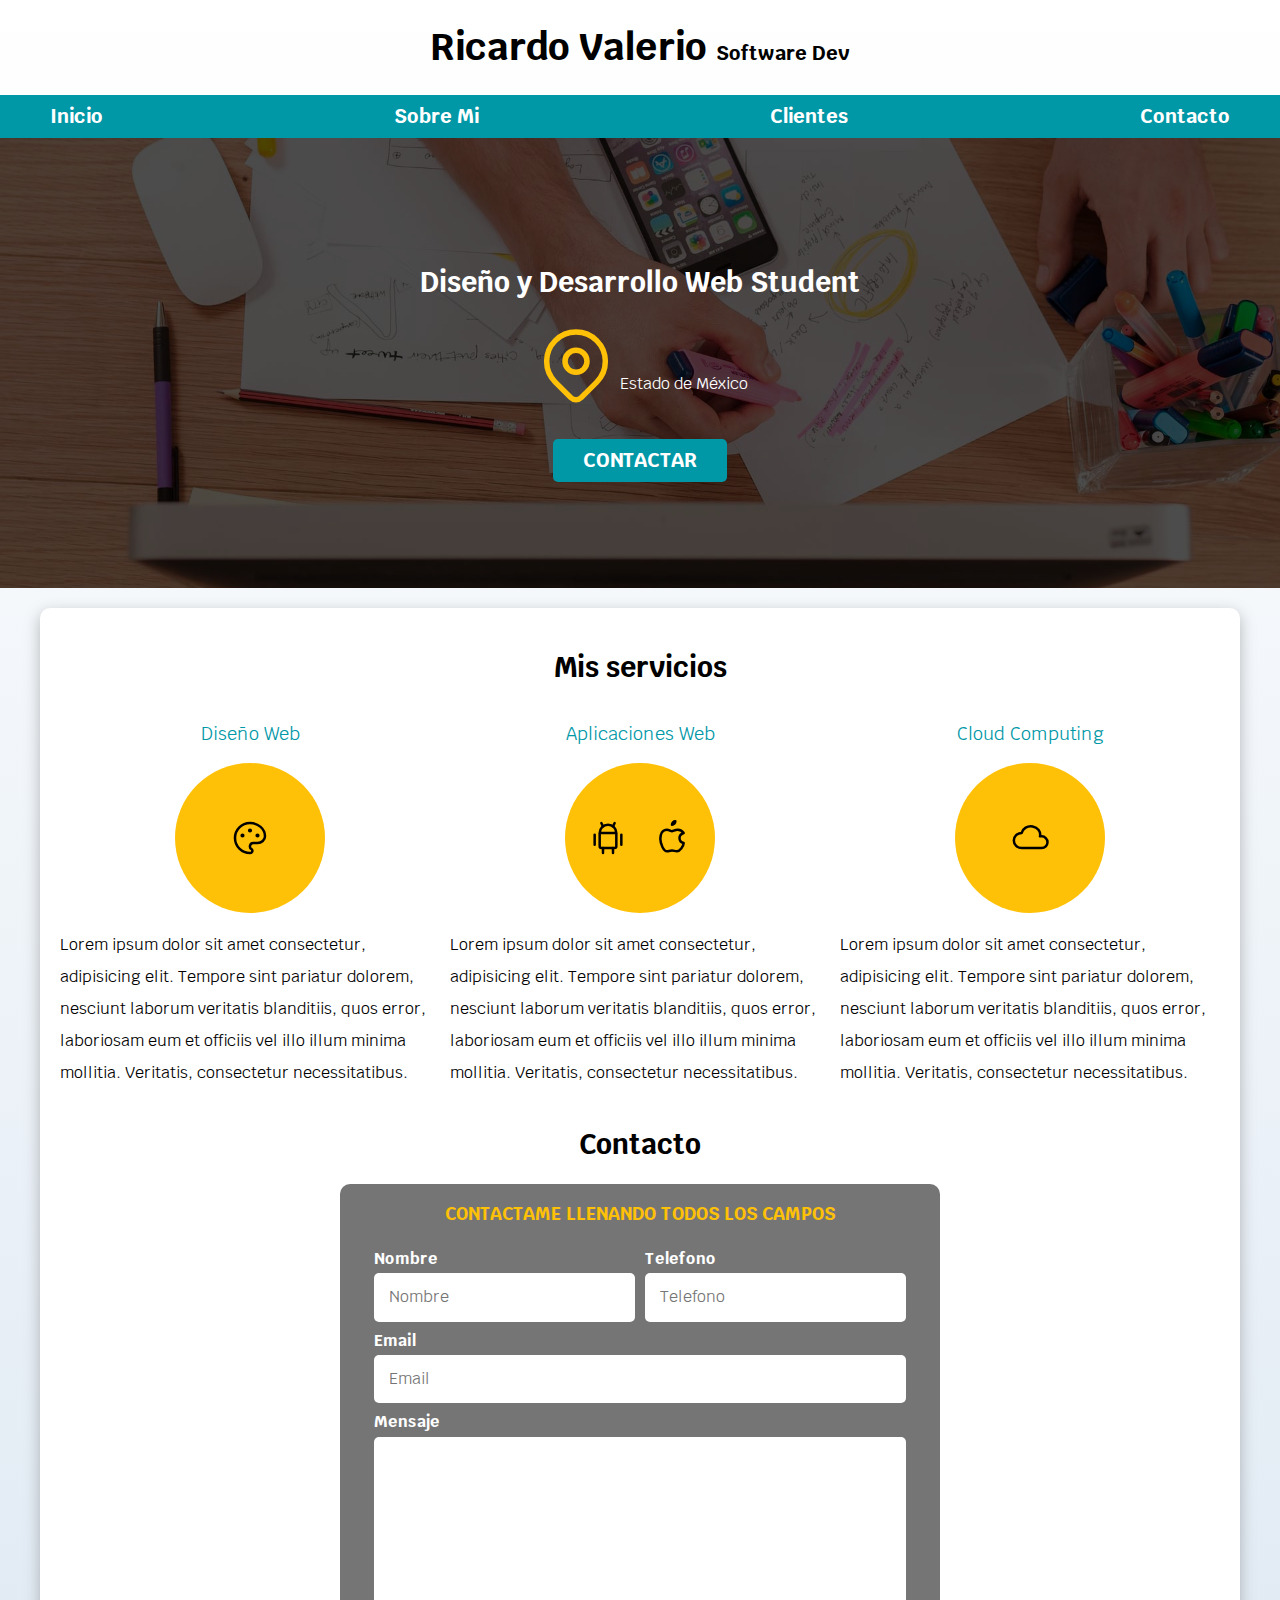
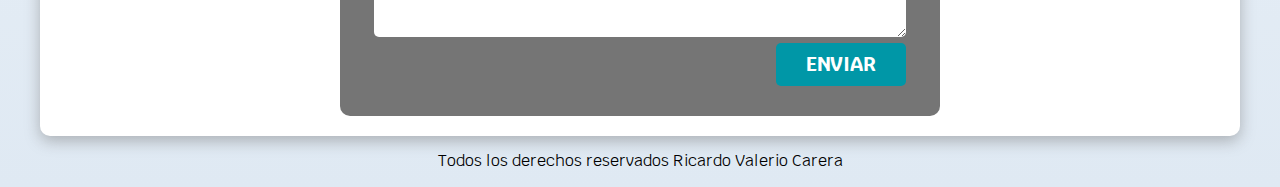
<file: index.html>
<!DOCTYPE html>
<html lang="es">

<head>
    <meta charset="UTF-8">
    <meta http-equiv="X-UA-Compatible" content="IE=edge">
    <meta name="viewport" content="width=device-width, initial-scale=1.0">
    <title>Diseñador Freelancer</title>
    <link rel="preload" href="css/normalize.css" as="style">
    <link rel="stylesheet" href="css/normalize.css">
    <link rel="preconnect" href="https://fonts.googleapis.com">
    <link rel="preconnect" href="https://fonts.gstatic.com" crossorigin>
    <link href="https://fonts.googleapis.com/css2?family=Krub:wght@400;700&display=swap" rel="stylesheet">
    <link rel="preload" href="css/styles.css" as="style">
    <link href="css/styles.css" rel="stylesheet">
</head>

<body>
    <header>
        <h1 class="titulo">Ricardo Valerio <span>Software Dev</span></h1>
    </header>

    <div class="nav-bg">
        <nav class="navegacion-principal contenedor">
            <a href="#">Inicio</a>
            <a href="#">Sobre Mi</a>
            <a href="#">Clientes</a>
            <a href="#">Contacto</a>
        </nav>
    </div>


    <section class="hero">
        <div class="contenido-hero">
            <h2>Diseño y Desarrollo Web <span>Student</span></h2>
            <div class="ubicacion">
                <svg xmlns="http://www.w3.org/2000/svg" class="icon icon-tabler icon-tabler-map-pin" width="88"
                    height="88" viewBox="0 0 24 24" stroke-width="1.5" stroke="#FFC107" fill="none"
                    stroke-linecap="round" stroke-linejoin="round">
                    <path stroke="none" d="M0 0h24v24H0z" fill="none" />
                    <circle cx="12" cy="11" r="3" />
                    <path d="M17.657 16.657l-4.243 4.243a2 2 0 0 1 -2.827 0l-4.244 -4.243a8 8 0 1 1 11.314 0z" />
                </svg>
                <p>Estado de México</p>
            </div>
            <a class="boton" href="#">Contactar</a>
        </div>
    </section>

    <main class="contenedor sombra">
        <h2>Mis servicios</h2>

        <div class="servicios">


            <section class="servicio">
                <h3>Diseño Web</h3>
                <div class="iconos">
                    <svg xmlns="http://www.w3.org/2000/svg" class="icon icon-tabler icon-tabler-palette" width="40"
                        height="40" viewBox="0 0 24 24" stroke-width="1.5" stroke="#000000" fill="none"
                        stroke-linecap="round" stroke-linejoin="round">
                        <path stroke="none" d="M0 0h24v24H0z" fill="none" />
                        <path
                            d="M12 21a9 9 0 1 1 0 -18a9 8 0 0 1 9 8a4.5 4 0 0 1 -4.5 4h-2.5a2 2 0 0 0 -1 3.75a1.3 1.3 0 0 1 -1 2.25" />
                        <circle cx="7.5" cy="10.5" r=".5" fill="currentColor" />
                        <circle cx="12" cy="7.5" r=".5" fill="currentColor" />
                        <circle cx="16.5" cy="10.5" r=".5" fill="currentColor" />
                    </svg>
                </div>
                <p>Lorem ipsum dolor sit amet consectetur, adipisicing elit. Tempore sint pariatur dolorem, nesciunt
                    laborum
                    veritatis blanditiis, quos error, laboriosam eum et officiis vel illo illum minima
                    mollitia. Veritatis, consectetur necessitatibus.</p>
            </section>

            <section class="servicio">
                <h3>Aplicaciones Web</h3>
                <div class="iconos">
                    <svg xmlns="http://www.w3.org/2000/svg" class="icon icon-tabler icon-tabler-brand-android"
                        width="40" height="40" viewBox="0 0 24 24" stroke-width="1.5" stroke="#000000" fill="none"
                        stroke-linecap="round" stroke-linejoin="round">
                        <path stroke="none" d="M0 0h24v24H0z" fill="none" />
                        <line x1="4" y1="10" x2="4" y2="16" />
                        <line x1="20" y1="10" x2="20" y2="16" />
                        <path d="M7 9h10v8a1 1 0 0 1 -1 1h-8a1 1 0 0 1 -1 -1v-8a5 5 0 0 1 10 0" />
                        <line x1="8" y1="3" x2="9" y2="5" />
                        <line x1="16" y1="3" x2="15" y2="5" />
                        <line x1="9" y1="18" x2="9" y2="21" />
                        <line x1="15" y1="18" x2="15" y2="21" />
                    </svg>
                    <svg xmlns="http://www.w3.org/2000/svg" class="icon icon-tabler icon-tabler-brand-apple" width="40"
                        height="40" viewBox="0 0 24 24" stroke-width="1.5" stroke="#000000" fill="none"
                        stroke-linecap="round" stroke-linejoin="round">
                        <path stroke="none" d="M0 0h24v24H0z" fill="none" />
                        <path
                            d="M9 7c-3 0 -4 3 -4 5.5c0 3 2 7.5 4 7.5c1.088 -.046 1.679 -.5 3 -.5c1.312 0 1.5 .5 3 .5s4 -3 4 -5c-.028 -.01 -2.472 -.403 -2.5 -3c-.019 -2.17 2.416 -2.954 2.5 -3c-1.023 -1.492 -2.951 -1.963 -3.5 -2c-1.433 -.111 -2.83 1 -3.5 1c-.68 0 -1.9 -1 -3 -1z" />
                        <path d="M12 4a2 2 0 0 0 2 -2a2 2 0 0 0 -2 2" />
                    </svg>
                </div>
                <p>Lorem ipsum dolor sit amet consectetur, adipisicing elit. Tempore sint pariatur dolorem, nesciunt
                    laborum
                    veritatis blanditiis, quos error, laboriosam eum et officiis vel illo illum minima
                    mollitia. Veritatis, consectetur necessitatibus.</p>
            </section>

            <section class="servicio">
                <h3>Cloud Computing</h3>
                <div class="iconos">
                    <svg xmlns="http://www.w3.org/2000/svg" class="icon icon-tabler icon-tabler-cloud" width="40"
                        height="40" viewBox="0 0 24 24" stroke-width="1.5" stroke="#000000" fill="none"
                        stroke-linecap="round" stroke-linejoin="round">
                        <path stroke="none" d="M0 0h24v24H0z" fill="none" />
                        <path d="M7 18a4.6 4.4 0 0 1 0 -9a5 4.5 0 0 1 11 2h1a3.5 3.5 0 0 1 0 7h-12" />
                    </svg>
                </div>
                <p>Lorem ipsum dolor sit amet consectetur, adipisicing elit. Tempore sint pariatur dolorem, nesciunt
                    laborum
                    veritatis blanditiis, quos error, laboriosam eum et officiis vel illo illum minima
                    mollitia. Veritatis, consectetur necessitatibus.</p>
            </section>
        </div><!--cierre de servicios-->


        <section>
            <h2>Contacto</h2>
            <form class="formulario">
                <fieldset>
                    <legend>Contactame llenando todos los campos</legend>
                    <div class="contenedor-campos">
                        <div class="campo">

                            <label for="nombre">Nombre</label>
                            <input class="input-text" type="text" placeholder="Nombre" id="nombre">

                        </div>

                        <div class="campo">

                            <label for="telefono">Telefono</label>
                            <input class="input-text" type="tel" placeholder="Telefono" id="telefono">

                        </div>

                        <div class="campo">

                            <label for="email">Email</label>
                            <input class="input-text" type="email" placeholder="Email" id="email">

                        </div>

                        <div class="campo">

                            <label for="mensaje">Mensaje</label>
                            <textarea class="input-text" name="mensaje" id="" cols="30" rows="10"></textarea>

                        </div>
                    </div> <!--cierre de campos-->
                    <div class="alinear-derecha flex">

                        <input class = "boton w-sm-100" type="submit" value="Enviar">

                    </div>

                </fieldset>
            </form>
        </section>
    </main>

    <footer class="footer">
        <P>Todos los derechos reservados Ricardo Valerio Carera</P>
    </footer>



</body>

</html>
</file>
<file: css/styles.css>
:root {
    --blanco: #ffffff;
    --oscuro: #212121;
    --primario: #FFC107;
    --secundario: #0097A7;
    --gris: #757575;
    --gris-claro: #DFE9F3;
}

html {
    font-size: 62.5%;
    box-sizing: border-box;
    scroll-snap-type: y mandatory;
}
/*Scroll Snap*/
.servicio, 
.navegacion-principal
,.formulario{
    scroll-snap-align: start;
    scroll-snap-stop: always;
}
*,
*:before,
*:after {
    box-sizing: inherit;
}

body {
    font-size: 16px;
    /*1rem = 10px */
    font-family: 'Krub', sans-serif;
    background-image: linear-gradient(to top, var(--gris-claro), var(--blanco));
}

h1 {
    font-size: 3.8rem;
}

h2 {
    font-size: 2.8rem;
}

h3 {
    font-size: 1.8rem;
}

h1,
h2,
h3 {
    text-align: center;
}

.titulo span {
    font-size: 2rem;
}

.contenedor {
    max-width: 120rem;
    margin: 0 auto;
}

.boton {
    background-color: var(--secundario);
    color: var(--blanco);
    padding: 1rem 3rem;
    margin-top: 3rem;
    font-size: 2rem;
    text-decoration: none;
    text-transform: uppercase;
    font-weight: bold;
    border-radius: .5rem;
    width: 80%;
    text-align: center;
    border: none;
}



@media (min-width: 480px) {
    .boton {
        width: auto;
    }
}
.boton:hover {
    background-color: var(--primario);
    cursor: pointer;
}
/* UTILIDADES */
.w-sm-100 {
    width: 100%;
}
@media	(min-width: 768px) {
    .w-sm-100 {
        width: auto;
    }
}

.flex {
    display: flex;
}
.alinear-derecha {
    justify-content: flex-end;
}

.sombra {
    box-shadow: 0px 5px 15px 0px rgba(112, 112, 112, 0.48);
    background-color: var(--blanco);
    padding: 2rem;
    border-radius: 1rem;
}

.nav-bg {
    background-color: var(--secundario);
}

.navegacion-principal {
    flex-direction: column;
    display: flex;

  
}

@media (min-width: 768px) {
    .navegacion-principal {
        flex-direction: row;
        justify-content: space-between;
    }
}

.navegacion-principal a {
    color: var(--blanco);
    text-decoration: none;
    font-size: 2rem;
    font-weight: bold;
    padding: 1rem;
    display: block;
    text-align: center;
}

.navegacion-principal a:hover {
    background-color: var(--primario);
    color: var(--oscuro);
}

.hero {
    background-image: url(../img/hero.jpg);
    background-repeat: no-repeat;
    background-size: cover;
    height: 450px;
    position: relative;
    margin-bottom: 2rem;
}

.contenido-hero {
    position: absolute;
    background-color: rgba(0 0 0 / 70%);
    width: 100%;
    height: 100%;
    display: flex;
    flex-direction: column;
    align-items: center;
    justify-content: center;
}

.contenido-hero h2,
.contenido-hero p {
    color: var(--blanco);

}

.ubicacion {
    display: flex;
    align-items: flex-end;
}
.servicio, .navegacion-principal{
    scroll-snap-align: center;
    scroll-snap-stop: always;
}
/*Servicios */
@media	(min-width: 768px) {
    .servicios{
        display: grid;
        grid-template-columns: repeat(3, 1fr);
        column-gap: 1rem;
    }
}
.servicio {
    display: flex;
    flex-direction: column;
    align-items: center;

}
.servicio h3 {
    color: var(--secundario);
    font-weight: normal;
    text-align: center;
}
.servicio p{
    line-height: 2;
}
.servicio .iconos{
    height: 15rem;
    width: 15rem;
    background-color: var(--primario);
    border-radius: 50%;
    display: flex;
    justify-content: space-evenly;
    align-items: center;
}
/* Contacto */
.formulario {
    background-color: var(--gris);
    width: min(60rem,100%);
    margin: 0 auto;
    padding: 2rem;
    border-radius: 1rem;
}
.formulario fieldset{
    border: none;
}
.formulario legend{
    text-align: center;
    font-size: 1.8rem;
    text-transform: uppercase;
    font-weight: 700;
    margin-bottom: 2rem;
    color: var(--primario);
}
@media	(min-width: 768px) {
    .contenedor-campos{
        display: grid;
        grid-template-columns: repeat(2, 1fr);
        grid-template-rows: auto auto 20rem;
        column-gap: 1rem;
    }
    .campo:nth-child(3),.campo:nth-child(4){
        grid-column: 1/3;
    }
}

.campo{
    margin-bottom: 1rem;
}
.campo label{
    color: var(--blanco);
    font-weight: bold;
    margin-bottom: .5rem;
    display: block;
}

.campo textarea{
    height: 20rem;
}
.input-text{
    width: 100%;
    border: none;
    padding: 1.5rem;
    border-radius: .5rem;
}
.enviar .boton{
    width: 100%;
}
.footer{
    text-align: center;
}
</file>
